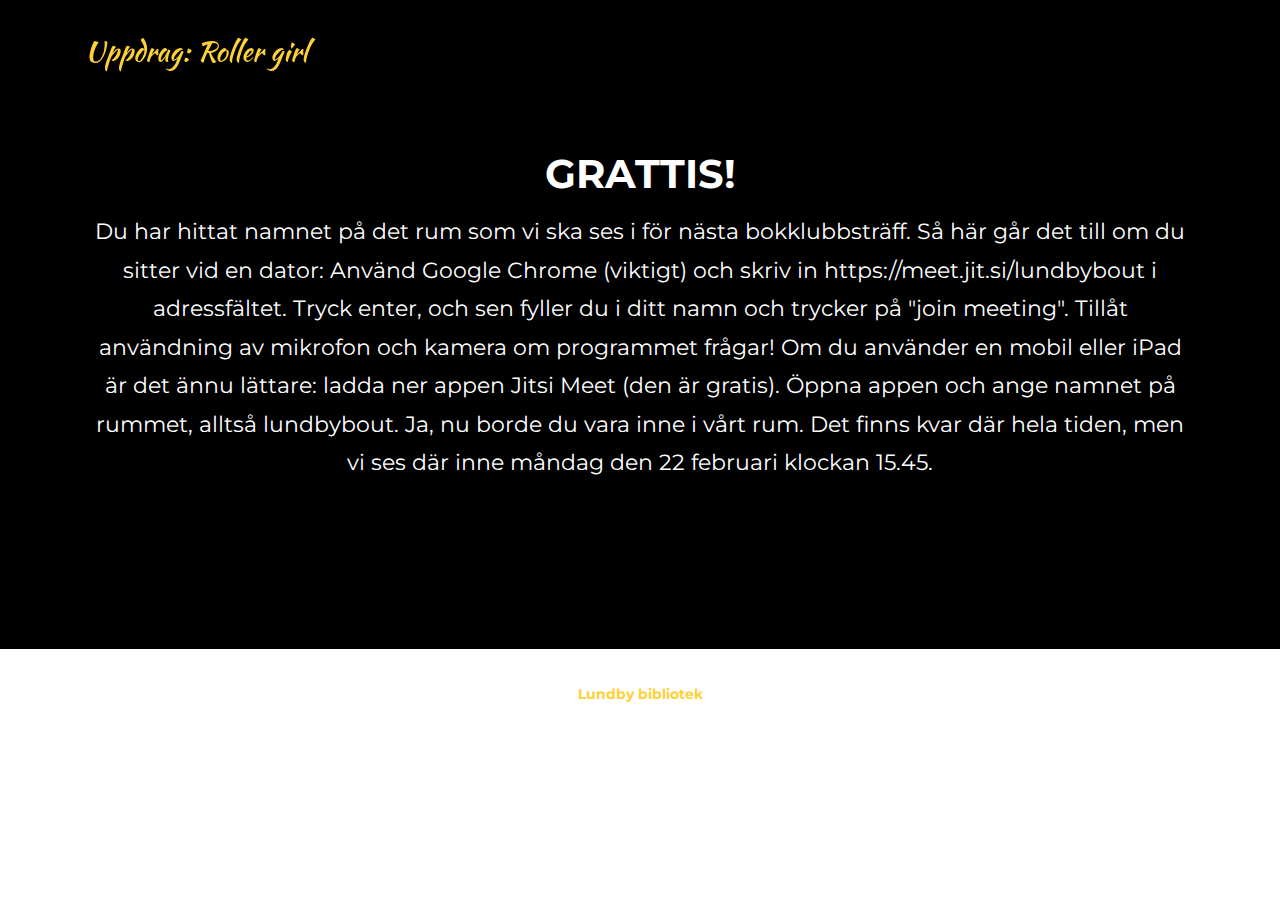
<file: klar.html>
﻿<!DOCTYPE html>
<!--
AVSLUTA DIN TEKNIKJAKT
==========================================================
Nu blir det också repetition. Vissa delar behöver du fylla i igen.
Du kommer sedan att få skriva in den text som visas då deltagaren klarat jakten.
-->
<html lang="sv">
  <head>
    <meta charset="utf-8">
    <meta name="viewport" content="width=device-width, initial-scale=1, shrink-to-fit=no">
    <meta name="description" content="">
    <meta name="author" content="">

    <!--
    # Genom att ändra denna informationen nedan kan du ge jakten ett eget namn
    # EX: <title>Ett helt eget namn</title>
    # Informationen visas inte någonstans på webbsidan utan ändrar det namn som 
    # webbsidans flik/tabb har då du du surfar till sidan.
    # 
    -->
    <title>Uppdrag: Roller girl</title>

  <!--Filer som berättar hur sidan skall se ut laddas in. Här behöver vi inte ändra något-->
  
    <link href="vendor/bootstrap/css/bootstrap.min.css" rel="stylesheet">
    <link href="vendor/fontawesome-free/css/all.min.css" rel="stylesheet" type="text/css">
    <link href="https://fonts.googleapis.com/css?family=Montserrat:400,700" rel="stylesheet" type="text/css">
    <link href='https://fonts.googleapis.com/css?family=Kaushan+Script' rel='stylesheet' type='text/css'>
    <link href='https://fonts.googleapis.com/css?family=Droid+Serif:400,700,400italic,700italic' rel='stylesheet' type='text/css'>
    <link href='https://fonts.googleapis.com/css?family=Roboto+Slab:400,100,300,700' rel='stylesheet' type='text/css'>
    <link href="css/agency.min.css" rel="stylesheet">
    <link href="css/style.css" rel="stylesheet">
  </head>


  <body id="page-top">
  <!-- Denna del av koden berättar vad menyn skall innehålla -->
    <nav class="navbar navbar-expand-lg navbar-dark fixed-top" id="mainNav">
      <div class="container">
        <a class="navbar-brand js-scroll-trigger" href="#page-top">Uppdrag: Roller girl</a>
        <button class="navbar-toggler navbar-toggler-right" type="button" data-toggle="collapse" data-target="#navbarResponsive" aria-controls="navbarResponsive" aria-expanded="false" aria-label="Toggle navigation">
          Menu
          <i class="fas fa-bars"></i>
        </button>
      
      </div>
    </nav>

    <!--SLUT PÅ DELEN SOM BESKRIVER MENYN LÄNGST UPP-->
    
    <!--HÄR SKRIVER DU IN TEXTEN SOM VISAS NÄR DELTAGAREN HAR KLARAT JAKTEN-->
    <section id="services">
      <div class="container">
        <div class="row">
          <div class="col-lg-12 text-center">
            <h2 class="section-heading text-uppercase">Grattis!</h2>

            <p>
            Du har hittat namnet på det rum som vi ska ses i för nästa bokklubbsträff. Så här går det till om du sitter vid en dator: Använd Google Chrome (viktigt) och skriv in https://meet.jit.si/lundbybout i adressfältet. Tryck enter, och sen fyller du i ditt namn och trycker på "join meeting". Tillåt användning av mikrofon och kamera om programmet frågar! Om du använder en mobil eller iPad är det ännu lättare: ladda ner appen Jitsi Meet (den är gratis). Öppna appen och ange namnet på rummet, alltså lundbybout. Ja, nu borde du vara inne i vårt rum. Det finns kvar där hela tiden, men vi ses där inne måndag den 22 februari klockan 15.45.
            
            </p>
          </div>
        </div>
      </div>
    </section>

        <!-- Footer -->
    <footer>
      <div class="container">
        <div class="row">
          <div class="col-md-12">
            <span class="copyright">
              <a href="https://goteborg.se/wps/portal?uri=gbglnk%3a201574122124658" style="font-weight: bold">
                Lundby bibliotek
              </a>
            </span>
          </div>
          
        </div>
      </div>
    </footer>



    <script src="vendor/jquery/jquery.min.js"></script>
    <script src="vendor/bootstrap/js/bootstrap.bundle.min.js"></script>
    <script src="vendor/jquery-easing/jquery.easing.min.js"></script>
    <script src="js/agency.min.js"></script>
    <script src="js/agency.min.js"></script>

  </body>

</html>
</file>
<file: css/style.css>
.btn-primary{
	background-color: black;
}

#services{
	background-color: black;
	color: white;
}

p{
	font-family: 'Montserrat', sans-serif;
	font-size: 22px;
}

#services img{
	max-width: 100%;
}
</file>
<file: vendor/fontawesome-free/css/all.min.css>
/*!
 * Font Awesome Free 5.3.1 by @fontawesome - https://fontawesome.com
 * License - https://fontawesome.com/license/free (Icons: CC BY 4.0, Fonts: SIL OFL 1.1, Code: MIT License)
 */
.fa,.fab,.fal,.far,.fas{-moz-osx-font-smoothing:grayscale;-webkit-font-smoothing:antialiased;display:inline-block;font-style:normal;font-variant:normal;text-rendering:auto;line-height:1}.fa-lg{font-size:1.33333em;line-height:.75em;vertical-align:-.0667em}.fa-xs{font-size:.75em}.fa-sm{font-size:.875em}.fa-1x{font-size:1em}.fa-2x{font-size:2em}.fa-3x{font-size:3em}.fa-4x{font-size:4em}.fa-5x{font-size:5em}.fa-6x{font-size:6em}.fa-7x{font-size:7em}.fa-8x{font-size:8em}.fa-9x{font-size:9em}.fa-10x{font-size:10em}.fa-fw{text-align:center;width:1.25em}.fa-ul{list-style-type:none;margin-left:2.5em;padding-left:0}.fa-ul>li{position:relative}.fa-li{left:-2em;position:absolute;text-align:center;width:2em;line-height:inherit}.fa-border{border:.08em solid #eee;border-radius:.1em;padding:.2em .25em .15em}.fa-pull-left{float:left}.fa-pull-right{float:right}.fa.fa-pull-left,.fab.fa-pull-left,.fal.fa-pull-left,.far.fa-pull-left,.fas.fa-pull-left{margin-right:.3em}.fa.fa-pull-right,.fab.fa-pull-right,.fal.fa-pull-right,.far.fa-pull-right,.fas.fa-pull-right{margin-left:.3em}.fa-spin{animation:fa-spin 2s infinite linear}.fa-pulse{animation:fa-spin 1s infinite steps(8)}@keyframes fa-spin{0%{transform:rotate(0deg)}to{transform:rotate(1turn)}}.fa-rotate-90{-ms-filter:"progid:DXImageTransform.Microsoft.BasicImage(rotation=1)";transform:rotate(90deg)}.fa-rotate-180{-ms-filter:"progid:DXImageTransform.Microsoft.BasicImage(rotation=2)";transform:rotate(180deg)}.fa-rotate-270{-ms-filter:"progid:DXImageTransform.Microsoft.BasicImage(rotation=3)";transform:rotate(270deg)}.fa-flip-horizontal{-ms-filter:"progid:DXImageTransform.Microsoft.BasicImage(rotation=0, mirror=1)";transform:scaleX(-1)}.fa-flip-vertical{transform:scaleY(-1)}.fa-flip-horizontal.fa-flip-vertical,.fa-flip-vertical{-ms-filter:"progid:DXImageTransform.Microsoft.BasicImage(rotation=2, mirror=1)"}.fa-flip-horizontal.fa-flip-vertical{transform:scale(-1)}:root .fa-flip-horizontal,:root .fa-flip-vertical,:root .fa-rotate-90,:root .fa-rotate-180,:root .fa-rotate-270{-webkit-filter:none;filter:none}.fa-stack{display:inline-block;height:2em;line-height:2em;position:relative;vertical-align:middle;width:2em}.fa-stack-1x,.fa-stack-2x{left:0;position:absolute;text-align:center;width:100%}.fa-stack-1x{line-height:inherit}.fa-stack-2x{font-size:2em}.fa-inverse{color:#fff}.fa-500px:before{content:"\f26e"}.fa-accessible-icon:before{content:"\f368"}.fa-accusoft:before{content:"\f369"}.fa-ad:before{content:"\f641"}.fa-address-book:before{content:"\f2b9"}.fa-address-card:before{content:"\f2bb"}.fa-adjust:before{content:"\f042"}.fa-adn:before{content:"\f170"}.fa-adversal:before{content:"\f36a"}.fa-affiliatetheme:before{content:"\f36b"}.fa-air-freshener:before{content:"\f5d0"}.fa-algolia:before{content:"\f36c"}.fa-align-center:before{content:"\f037"}.fa-align-justify:before{content:"\f039"}.fa-align-left:before{content:"\f036"}.fa-align-right:before{content:"\f038"}.fa-alipay:before{content:"\f642"}.fa-allergies:before{content:"\f461"}.fa-amazon:before{content:"\f270"}.fa-amazon-pay:before{content:"\f42c"}.fa-ambulance:before{content:"\f0f9"}.fa-american-sign-language-interpreting:before{content:"\f2a3"}.fa-amilia:before{content:"\f36d"}.fa-anchor:before{content:"\f13d"}.fa-android:before{content:"\f17b"}.fa-angellist:before{content:"\f209"}.fa-angle-double-down:before{content:"\f103"}.fa-angle-double-left:before{content:"\f100"}.fa-angle-double-right:before{content:"\f101"}.fa-angle-double-up:before{content:"\f102"}.fa-angle-down:before{content:"\f107"}.fa-angle-left:before{content:"\f104"}.fa-angle-right:before{content:"\f105"}.fa-angle-up:before{content:"\f106"}.fa-angry:before{content:"\f556"}.fa-angrycreative:before{content:"\f36e"}.fa-angular:before{content:"\f420"}.fa-ankh:before{content:"\f644"}.fa-app-store:before{content:"\f36f"}.fa-app-store-ios:before{content:"\f370"}.fa-apper:before{content:"\f371"}.fa-apple:before{content:"\f179"}.fa-apple-alt:before{content:"\f5d1"}.fa-apple-pay:before{content:"\f415"}.fa-archive:before{content:"\f187"}.fa-archway:before{content:"\f557"}.fa-arrow-alt-circle-down:before{content:"\f358"}.fa-arrow-alt-circle-left:before{content:"\f359"}.fa-arrow-alt-circle-right:before{content:"\f35a"}.fa-arrow-alt-circle-up:before{content:"\f35b"}.fa-arrow-circle-down:before{content:"\f0ab"}.fa-arrow-circle-left:before{content:"\f0a8"}.fa-arrow-circle-right:before{content:"\f0a9"}.fa-arrow-circle-up:before{content:"\f0aa"}.fa-arrow-down:before{content:"\f063"}.fa-arrow-left:before{content:"\f060"}.fa-arrow-right:before{content:"\f061"}.fa-arrow-up:before{content:"\f062"}.fa-arrows-alt:before{content:"\f0b2"}.fa-arrows-alt-h:before{content:"\f337"}.fa-arrows-alt-v:before{content:"\f338"}.fa-assistive-listening-systems:before{content:"\f2a2"}.fa-asterisk:before{content:"\f069"}.fa-asymmetrik:before{content:"\f372"}.fa-at:before{content:"\f1fa"}.fa-atlas:before{content:"\f558"}.fa-atom:before{content:"\f5d2"}.fa-audible:before{content:"\f373"}.fa-audio-description:before{content:"\f29e"}.fa-autoprefixer:before{content:"\f41c"}.fa-avianex:before{content:"\f374"}.fa-aviato:before{content:"\f421"}.fa-award:before{content:"\f559"}.fa-aws:before{content:"\f375"}.fa-backspace:before{content:"\f55a"}.fa-backward:before{content:"\f04a"}.fa-balance-scale:before{content:"\f24e"}.fa-ban:before{content:"\f05e"}.fa-band-aid:before{content:"\f462"}.fa-bandcamp:before{content:"\f2d5"}.fa-barcode:before{content:"\f02a"}.fa-bars:before{content:"\f0c9"}.fa-baseball-ball:before{content:"\f433"}.fa-basketball-ball:before{content:"\f434"}.fa-bath:before{content:"\f2cd"}.fa-battery-empty:before{content:"\f244"}.fa-battery-full:before{content:"\f240"}.fa-battery-half:before{content:"\f242"}.fa-battery-quarter:before{content:"\f243"}.fa-battery-three-quarters:before{content:"\f241"}.fa-bed:before{content:"\f236"}.fa-beer:before{content:"\f0fc"}.fa-behance:before{content:"\f1b4"}.fa-behance-square:before{content:"\f1b5"}.fa-bell:before{content:"\f0f3"}.fa-bell-slash:before{content:"\f1f6"}.fa-bezier-curve:before{content:"\f55b"}.fa-bible:before{content:"\f647"}.fa-bicycle:before{content:"\f206"}.fa-bimobject:before{content:"\f378"}.fa-binoculars:before{content:"\f1e5"}.fa-birthday-cake:before{content:"\f1fd"}.fa-bitbucket:before{content:"\f171"}.fa-bitcoin:before{content:"\f379"}.fa-bity:before{content:"\f37a"}.fa-black-tie:before{content:"\f27e"}.fa-blackberry:before{content:"\f37b"}.fa-blender:before{content:"\f517"}.fa-blind:before{content:"\f29d"}.fa-blogger:before{content:"\f37c"}.fa-blogger-b:before{content:"\f37d"}.fa-bluetooth:before{content:"\f293"}.fa-bluetooth-b:before{content:"\f294"}.fa-bold:before{content:"\f032"}.fa-bolt:before{content:"\f0e7"}.fa-bomb:before{content:"\f1e2"}.fa-bone:before{content:"\f5d7"}.fa-bong:before{content:"\f55c"}.fa-book:before{content:"\f02d"}.fa-book-open:before{content:"\f518"}.fa-book-reader:before{content:"\f5da"}.fa-bookmark:before{content:"\f02e"}.fa-bowling-ball:before{content:"\f436"}.fa-box:before{content:"\f466"}.fa-box-open:before{content:"\f49e"}.fa-boxes:before{content:"\f468"}.fa-braille:before{content:"\f2a1"}.fa-brain:before{content:"\f5dc"}.fa-briefcase:before{content:"\f0b1"}.fa-briefcase-medical:before{content:"\f469"}.fa-broadcast-tower:before{content:"\f519"}.fa-broom:before{content:"\f51a"}.fa-brush:before{content:"\f55d"}.fa-btc:before{content:"\f15a"}.fa-bug:before{content:"\f188"}.fa-building:before{content:"\f1ad"}.fa-bullhorn:before{content:"\f0a1"}.fa-bullseye:before{content:"\f140"}.fa-burn:before{content:"\f46a"}.fa-buromobelexperte:before{content:"\f37f"}.fa-bus:before{content:"\f207"}.fa-bus-alt:before{content:"\f55e"}.fa-business-time:before{content:"\f64a"}.fa-buysellads:before{content:"\f20d"}.fa-calculator:before{content:"\f1ec"}.fa-calendar:before{content:"\f133"}.fa-calendar-alt:before{content:"\f073"}.fa-calendar-check:before{content:"\f274"}.fa-calendar-minus:before{content:"\f272"}.fa-calendar-plus:before{content:"\f271"}.fa-calendar-times:before{content:"\f273"}.fa-camera:before{content:"\f030"}.fa-camera-retro:before{content:"\f083"}.fa-cannabis:before{content:"\f55f"}.fa-capsules:before{content:"\f46b"}.fa-car:before{content:"\f1b9"}.fa-car-alt:before{content:"\f5de"}.fa-car-battery:before{content:"\f5df"}.fa-car-crash:before{content:"\f5e1"}.fa-car-side:before{content:"\f5e4"}.fa-caret-down:before{content:"\f0d7"}.fa-caret-left:before{content:"\f0d9"}.fa-caret-right:before{content:"\f0da"}.fa-caret-square-down:before{content:"\f150"}.fa-caret-square-left:before{content:"\f191"}.fa-caret-square-right:before{content:"\f152"}.fa-caret-square-up:before{content:"\f151"}.fa-caret-up:before{content:"\f0d8"}.fa-cart-arrow-down:before{content:"\f218"}.fa-cart-plus:before{content:"\f217"}.fa-cc-amazon-pay:before{content:"\f42d"}.fa-cc-amex:before{content:"\f1f3"}.fa-cc-apple-pay:before{content:"\f416"}.fa-cc-diners-club:before{content:"\f24c"}.fa-cc-discover:before{content:"\f1f2"}.fa-cc-jcb:before{content:"\f24b"}.fa-cc-mastercard:before{content:"\f1f1"}.fa-cc-paypal:before{content:"\f1f4"}.fa-cc-stripe:before{content:"\f1f5"}.fa-cc-visa:before{content:"\f1f0"}.fa-centercode:before{content:"\f380"}.fa-certificate:before{content:"\f0a3"}.fa-chalkboard:before{content:"\f51b"}.fa-chalkboard-teacher:before{content:"\f51c"}.fa-charging-station:before{content:"\f5e7"}.fa-chart-area:before{content:"\f1fe"}.fa-chart-bar:before{content:"\f080"}.fa-chart-line:before{content:"\f201"}.fa-chart-pie:before{content:"\f200"}.fa-check:before{content:"\f00c"}.fa-check-circle:before{content:"\f058"}.fa-check-double:before{content:"\f560"}.fa-check-square:before{content:"\f14a"}.fa-chess:before{content:"\f439"}.fa-chess-bishop:before{content:"\f43a"}.fa-chess-board:before{content:"\f43c"}.fa-chess-king:before{content:"\f43f"}.fa-chess-knight:before{content:"\f441"}.fa-chess-pawn:before{content:"\f443"}.fa-chess-queen:before{content:"\f445"}.fa-chess-rook:before{content:"\f447"}.fa-chevron-circle-down:before{content:"\f13a"}.fa-chevron-circle-left:before{content:"\f137"}.fa-chevron-circle-right:before{content:"\f138"}.fa-chevron-circle-up:before{content:"\f139"}.fa-chevron-down:before{content:"\f078"}.fa-chevron-left:before{content:"\f053"}.fa-chevron-right:before{content:"\f054"}.fa-chevron-up:before{content:"\f077"}.fa-child:before{content:"\f1ae"}.fa-chrome:before{content:"\f268"}.fa-church:before{content:"\f51d"}.fa-circle:before{content:"\f111"}.fa-circle-notch:before{content:"\f1ce"}.fa-city:before{content:"\f64f"}.fa-clipboard:before{content:"\f328"}.fa-clipboard-check:before{content:"\f46c"}.fa-clipboard-list:before{content:"\f46d"}.fa-clock:before{content:"\f017"}.fa-clone:before{content:"\f24d"}.fa-closed-captioning:before{content:"\f20a"}.fa-cloud:before{content:"\f0c2"}.fa-cloud-download-alt:before{content:"\f381"}.fa-cloud-upload-alt:before{content:"\f382"}.fa-cloudscale:before{content:"\f383"}.fa-cloudsmith:before{content:"\f384"}.fa-cloudversify:before{content:"\f385"}.fa-cocktail:before{content:"\f561"}.fa-code:before{content:"\f121"}.fa-code-branch:before{content:"\f126"}.fa-codepen:before{content:"\f1cb"}.fa-codiepie:before{content:"\f284"}.fa-coffee:before{content:"\f0f4"}.fa-cog:before{content:"\f013"}.fa-cogs:before{content:"\f085"}.fa-coins:before{content:"\f51e"}.fa-columns:before{content:"\f0db"}.fa-comment:before{content:"\f075"}.fa-comment-alt:before{content:"\f27a"}.fa-comment-dollar:before{content:"\f651"}.fa-comment-dots:before{content:"\f4ad"}.fa-comment-slash:before{content:"\f4b3"}.fa-comments:before{content:"\f086"}.fa-comments-dollar:before{content:"\f653"}.fa-compact-disc:before{content:"\f51f"}.fa-compass:before{content:"\f14e"}.fa-compress:before{content:"\f066"}.fa-concierge-bell:before{content:"\f562"}.fa-connectdevelop:before{content:"\f20e"}.fa-contao:before{content:"\f26d"}.fa-cookie:before{content:"\f563"}.fa-cookie-bite:before{content:"\f564"}.fa-copy:before{content:"\f0c5"}.fa-copyright:before{content:"\f1f9"}.fa-couch:before{content:"\f4b8"}.fa-cpanel:before{content:"\f388"}.fa-creative-commons:before{content:"\f25e"}.fa-creative-commons-by:before{content:"\f4e7"}.fa-creative-commons-nc:before{content:"\f4e8"}.fa-creative-commons-nc-eu:before{content:"\f4e9"}.fa-creative-commons-nc-jp:before{content:"\f4ea"}.fa-creative-commons-nd:before{content:"\f4eb"}.fa-creative-commons-pd:before{content:"\f4ec"}.fa-creative-commons-pd-alt:before{content:"\f4ed"}.fa-creative-commons-remix:before{content:"\f4ee"}.fa-creative-commons-sa:before{content:"\f4ef"}.fa-creative-commons-sampling:before{content:"\f4f0"}.fa-creative-commons-sampling-plus:before{content:"\f4f1"}.fa-creative-commons-share:before{content:"\f4f2"}.fa-credit-card:before{content:"\f09d"}.fa-crop:before{content:"\f125"}.fa-crop-alt:before{content:"\f565"}.fa-cross:before{content:"\f654"}.fa-crosshairs:before{content:"\f05b"}.fa-crow:before{content:"\f520"}.fa-crown:before{content:"\f521"}.fa-css3:before{content:"\f13c"}.fa-css3-alt:before{content:"\f38b"}.fa-cube:before{content:"\f1b2"}.fa-cubes:before{content:"\f1b3"}.fa-cut:before{content:"\f0c4"}.fa-cuttlefish:before{content:"\f38c"}.fa-d-and-d:before{content:"\f38d"}.fa-dashcube:before{content:"\f210"}.fa-database:before{content:"\f1c0"}.fa-deaf:before{content:"\f2a4"}.fa-delicious:before{content:"\f1a5"}.fa-deploydog:before{content:"\f38e"}.fa-deskpro:before{content:"\f38f"}.fa-desktop:before{content:"\f108"}.fa-deviantart:before{content:"\f1bd"}.fa-dharmachakra:before{content:"\f655"}.fa-diagnoses:before{content:"\f470"}.fa-dice:before{content:"\f522"}.fa-dice-five:before{content:"\f523"}.fa-dice-four:before{content:"\f524"}.fa-dice-one:before{content:"\f525"}.fa-dice-six:before{content:"\f526"}.fa-dice-three:before{content:"\f527"}.fa-dice-two:before{content:"\f528"}.fa-digg:before{content:"\f1a6"}.fa-digital-ocean:before{content:"\f391"}.fa-digital-tachograph:before{content:"\f566"}.fa-directions:before{content:"\f5eb"}.fa-discord:before{content:"\f392"}.fa-discourse:before{content:"\f393"}.fa-divide:before{content:"\f529"}.fa-dizzy:before{content:"\f567"}.fa-dna:before{content:"\f471"}.fa-dochub:before{content:"\f394"}.fa-docker:before{content:"\f395"}.fa-dollar-sign:before{content:"\f155"}.fa-dolly:before{content:"\f472"}.fa-dolly-flatbed:before{content:"\f474"}.fa-donate:before{content:"\f4b9"}.fa-door-closed:before{content:"\f52a"}.fa-door-open:before{content:"\f52b"}.fa-dot-circle:before{content:"\f192"}.fa-dove:before{content:"\f4ba"}.fa-download:before{content:"\f019"}.fa-draft2digital:before{content:"\f396"}.fa-drafting-compass:before{content:"\f568"}.fa-draw-polygon:before{content:"\f5ee"}.fa-dribbble:before{content:"\f17d"}.fa-dribbble-square:before{content:"\f397"}.fa-dropbox:before{content:"\f16b"}.fa-drum:before{content:"\f569"}.fa-drum-steelpan:before{content:"\f56a"}.fa-drupal:before{content:"\f1a9"}.fa-dumbbell:before{content:"\f44b"}.fa-dyalog:before{content:"\f399"}.fa-earlybirds:before{content:"\f39a"}.fa-ebay:before{content:"\f4f4"}.fa-edge:before{content:"\f282"}.fa-edit:before{content:"\f044"}.fa-eject:before{content:"\f052"}.fa-elementor:before{content:"\f430"}.fa-ellipsis-h:before{content:"\f141"}.fa-ellipsis-v:before{content:"\f142"}.fa-ello:before{content:"\f5f1"}.fa-ember:before{content:"\f423"}.fa-empire:before{content:"\f1d1"}.fa-envelope:before{content:"\f0e0"}.fa-envelope-open:before{content:"\f2b6"}.fa-envelope-open-text:before{content:"\f658"}.fa-envelope-square:before{content:"\f199"}.fa-envira:before{content:"\f299"}.fa-equals:before{content:"\f52c"}.fa-eraser:before{content:"\f12d"}.fa-erlang:before{content:"\f39d"}.fa-ethereum:before{content:"\f42e"}.fa-etsy:before{content:"\f2d7"}.fa-euro-sign:before{content:"\f153"}.fa-exchange-alt:before{content:"\f362"}.fa-exclamation:before{content:"\f12a"}.fa-exclamation-circle:before{content:"\f06a"}.fa-exclamation-triangle:before{content:"\f071"}.fa-expand:before{content:"\f065"}.fa-expand-arrows-alt:before{content:"\f31e"}.fa-expeditedssl:before{content:"\f23e"}.fa-external-link-alt:before{content:"\f35d"}.fa-external-link-square-alt:before{content:"\f360"}.fa-eye:before{content:"\f06e"}.fa-eye-dropper:before{content:"\f1fb"}.fa-eye-slash:before{content:"\f070"}.fa-facebook:before{content:"\f09a"}.fa-facebook-f:before{content:"\f39e"}.fa-facebook-messenger:before{content:"\f39f"}.fa-facebook-square:before{content:"\f082"}.fa-fast-backward:before{content:"\f049"}.fa-fast-forward:before{content:"\f050"}.fa-fax:before{content:"\f1ac"}.fa-feather:before{content:"\f52d"}.fa-feather-alt:before{content:"\f56b"}.fa-female:before{content:"\f182"}.fa-fighter-jet:before{content:"\f0fb"}.fa-file:before{content:"\f15b"}.fa-file-alt:before{content:"\f15c"}.fa-file-archive:before{content:"\f1c6"}.fa-file-audio:before{content:"\f1c7"}.fa-file-code:before{content:"\f1c9"}.fa-file-contract:before{content:"\f56c"}.fa-file-download:before{content:"\f56d"}.fa-file-excel:before{content:"\f1c3"}.fa-file-export:before{content:"\f56e"}.fa-file-image:before{content:"\f1c5"}.fa-file-import:before{content:"\f56f"}.fa-file-invoice:before{content:"\f570"}.fa-file-invoice-dollar:before{content:"\f571"}.fa-file-medical:before{content:"\f477"}.fa-file-medical-alt:before{content:"\f478"}.fa-file-pdf:before{content:"\f1c1"}.fa-file-powerpoint:before{content:"\f1c4"}.fa-file-prescription:before{content:"\f572"}.fa-file-signature:before{content:"\f573"}.fa-file-upload:before{content:"\f574"}.fa-file-video:before{content:"\f1c8"}.fa-file-word:before{content:"\f1c2"}.fa-fill:before{content:"\f575"}.fa-fill-drip:before{content:"\f576"}.fa-film:before{content:"\f008"}.fa-filter:before{content:"\f0b0"}.fa-fingerprint:before{content:"\f577"}.fa-fire:before{content:"\f06d"}.fa-fire-extinguisher:before{content:"\f134"}.fa-firefox:before{content:"\f269"}.fa-first-aid:before{content:"\f479"}.fa-first-order:before{content:"\f2b0"}.fa-first-order-alt:before{content:"\f50a"}.fa-firstdraft:before{content:"\f3a1"}.fa-fish:before{content:"\f578"}.fa-flag:before{content:"\f024"}.fa-flag-checkered:before{content:"\f11e"}.fa-flask:before{content:"\f0c3"}.fa-flickr:before{content:"\f16e"}.fa-flipboard:before{content:"\f44d"}.fa-flushed:before{content:"\f579"}.fa-fly:before{content:"\f417"}.fa-folder:before{content:"\f07b"}.fa-folder-minus:before{content:"\f65d"}.fa-folder-open:before{content:"\f07c"}.fa-folder-plus:before{content:"\f65e"}.fa-font:before{content:"\f031"}.fa-font-awesome:before{content:"\f2b4"}.fa-font-awesome-alt:before{content:"\f35c"}.fa-font-awesome-flag:before{content:"\f425"}.fa-font-awesome-logo-full:before{content:"\f4e6"}.fa-fonticons:before{content:"\f280"}.fa-fonticons-fi:before{content:"\f3a2"}.fa-football-ball:before{content:"\f44e"}.fa-fort-awesome:before{content:"\f286"}.fa-fort-awesome-alt:before{content:"\f3a3"}.fa-forumbee:before{content:"\f211"}.fa-forward:before{content:"\f04e"}.fa-foursquare:before{content:"\f180"}.fa-free-code-camp:before{content:"\f2c5"}.fa-freebsd:before{content:"\f3a4"}.fa-frog:before{content:"\f52e"}.fa-frown:before{content:"\f119"}.fa-frown-open:before{content:"\f57a"}.fa-fulcrum:before{content:"\f50b"}.fa-funnel-dollar:before{content:"\f662"}.fa-futbol:before{content:"\f1e3"}.fa-galactic-republic:before{content:"\f50c"}.fa-galactic-senate:before{content:"\f50d"}.fa-gamepad:before{content:"\f11b"}.fa-gas-pump:before{content:"\f52f"}.fa-gavel:before{content:"\f0e3"}.fa-gem:before{content:"\f3a5"}.fa-genderless:before{content:"\f22d"}.fa-get-pocket:before{content:"\f265"}.fa-gg:before{content:"\f260"}.fa-gg-circle:before{content:"\f261"}.fa-gift:before{content:"\f06b"}.fa-git:before{content:"\f1d3"}.fa-git-square:before{content:"\f1d2"}.fa-github:before{content:"\f09b"}.fa-github-alt:before{content:"\f113"}.fa-github-square:before{content:"\f092"}.fa-gitkraken:before{content:"\f3a6"}.fa-gitlab:before{content:"\f296"}.fa-gitter:before{content:"\f426"}.fa-glass-martini:before{content:"\f000"}.fa-glass-martini-alt:before{content:"\f57b"}.fa-glasses:before{content:"\f530"}.fa-glide:before{content:"\f2a5"}.fa-glide-g:before{content:"\f2a6"}.fa-globe:before{content:"\f0ac"}.fa-globe-africa:before{content:"\f57c"}.fa-globe-americas:before{content:"\f57d"}.fa-globe-asia:before{content:"\f57e"}.fa-gofore:before{content:"\f3a7"}.fa-golf-ball:before{content:"\f450"}.fa-goodreads:before{content:"\f3a8"}.fa-goodreads-g:before{content:"\f3a9"}.fa-google:before{content:"\f1a0"}.fa-google-drive:before{content:"\f3aa"}.fa-google-play:before{content:"\f3ab"}.fa-google-plus:before{content:"\f2b3"}.fa-google-plus-g:before{content:"\f0d5"}.fa-google-plus-square:before{content:"\f0d4"}.fa-google-wallet:before{content:"\f1ee"}.fa-gopuram:before{content:"\f664"}.fa-graduation-cap:before{content:"\f19d"}.fa-gratipay:before{content:"\f184"}.fa-grav:before{content:"\f2d6"}.fa-greater-than:before{content:"\f531"}.fa-greater-than-equal:before{content:"\f532"}.fa-grimace:before{content:"\f57f"}.fa-grin:before{content:"\f580"}.fa-grin-alt:before{content:"\f581"}.fa-grin-beam:before{content:"\f582"}.fa-grin-beam-sweat:before{content:"\f583"}.fa-grin-hearts:before{content:"\f584"}.fa-grin-squint:before{content:"\f585"}.fa-grin-squint-tears:before{content:"\f586"}.fa-grin-stars:before{content:"\f587"}.fa-grin-tears:before{content:"\f588"}.fa-grin-tongue:before{content:"\f589"}.fa-grin-tongue-squint:before{content:"\f58a"}.fa-grin-tongue-wink:before{content:"\f58b"}.fa-grin-wink:before{content:"\f58c"}.fa-grip-horizontal:before{content:"\f58d"}.fa-grip-vertical:before{content:"\f58e"}.fa-gripfire:before{content:"\f3ac"}.fa-grunt:before{content:"\f3ad"}.fa-gulp:before{content:"\f3ae"}.fa-h-square:before{content:"\f0fd"}.fa-hacker-news:before{content:"\f1d4"}.fa-hacker-news-square:before{content:"\f3af"}.fa-hackerrank:before{content:"\f5f7"}.fa-hamsa:before{content:"\f665"}.fa-hand-holding:before{content:"\f4bd"}.fa-hand-holding-heart:before{content:"\f4be"}.fa-hand-holding-usd:before{content:"\f4c0"}.fa-hand-lizard:before{content:"\f258"}.fa-hand-paper:before{content:"\f256"}.fa-hand-peace:before{content:"\f25b"}.fa-hand-point-down:before{content:"\f0a7"}.fa-hand-point-left:before{content:"\f0a5"}.fa-hand-point-right:before{content:"\f0a4"}.fa-hand-point-up:before{content:"\f0a6"}.fa-hand-pointer:before{content:"\f25a"}.fa-hand-rock:before{content:"\f255"}.fa-hand-scissors:before{content:"\f257"}.fa-hand-spock:before{content:"\f259"}.fa-hands:before{content:"\f4c2"}.fa-hands-helping:before{content:"\f4c4"}.fa-handshake:before{content:"\f2b5"}.fa-hashtag:before{content:"\f292"}.fa-haykal:before{content:"\f666"}.fa-hdd:before{content:"\f0a0"}.fa-heading:before{content:"\f1dc"}.fa-headphones:before{content:"\f025"}.fa-headphones-alt:before{content:"\f58f"}.fa-headset:before{content:"\f590"}.fa-heart:before{content:"\f004"}.fa-heartbeat:before{content:"\f21e"}.fa-helicopter:before{content:"\f533"}.fa-highlighter:before{content:"\f591"}.fa-hips:before{content:"\f452"}.fa-hire-a-helper:before{content:"\f3b0"}.fa-history:before{content:"\f1da"}.fa-hockey-puck:before{content:"\f453"}.fa-home:before{content:"\f015"}.fa-hooli:before{content:"\f427"}.fa-hornbill:before{content:"\f592"}.fa-hospital:before{content:"\f0f8"}.fa-hospital-alt:before{content:"\f47d"}.fa-hospital-symbol:before{content:"\f47e"}.fa-hot-tub:before{content:"\f593"}.fa-hotel:before{content:"\f594"}.fa-hotjar:before{content:"\f3b1"}.fa-hourglass:before{content:"\f254"}.fa-hourglass-end:before{content:"\f253"}.fa-hourglass-half:before{content:"\f252"}.fa-hourglass-start:before{content:"\f251"}.fa-houzz:before{content:"\f27c"}.fa-html5:before{content:"\f13b"}.fa-hubspot:before{content:"\f3b2"}.fa-i-cursor:before{content:"\f246"}.fa-id-badge:before{content:"\f2c1"}.fa-id-card:before{content:"\f2c2"}.fa-id-card-alt:before{content:"\f47f"}.fa-image:before{content:"\f03e"}.fa-images:before{content:"\f302"}.fa-imdb:before{content:"\f2d8"}.fa-inbox:before{content:"\f01c"}.fa-indent:before{content:"\f03c"}.fa-industry:before{content:"\f275"}.fa-infinity:before{content:"\f534"}.fa-info:before{content:"\f129"}.fa-info-circle:before{content:"\f05a"}.fa-instagram:before{content:"\f16d"}.fa-internet-explorer:before{content:"\f26b"}.fa-ioxhost:before{content:"\f208"}.fa-italic:before{content:"\f033"}.fa-itunes:before{content:"\f3b4"}.fa-itunes-note:before{content:"\f3b5"}.fa-java:before{content:"\f4e4"}.fa-jedi:before{content:"\f669"}.fa-jedi-order:before{content:"\f50e"}.fa-jenkins:before{content:"\f3b6"}.fa-joget:before{content:"\f3b7"}.fa-joint:before{content:"\f595"}.fa-joomla:before{content:"\f1aa"}.fa-journal-whills:before{content:"\f66a"}.fa-js:before{content:"\f3b8"}.fa-js-square:before{content:"\f3b9"}.fa-jsfiddle:before{content:"\f1cc"}.fa-kaaba:before{content:"\f66b"}.fa-kaggle:before{content:"\f5fa"}.fa-key:before{content:"\f084"}.fa-keybase:before{content:"\f4f5"}.fa-keyboard:before{content:"\f11c"}.fa-keycdn:before{content:"\f3ba"}.fa-khanda:before{content:"\f66d"}.fa-kickstarter:before{content:"\f3bb"}.fa-kickstarter-k:before{content:"\f3bc"}.fa-kiss:before{content:"\f596"}.fa-kiss-beam:before{content:"\f597"}.fa-kiss-wink-heart:before{content:"\f598"}.fa-kiwi-bird:before{content:"\f535"}.fa-korvue:before{content:"\f42f"}.fa-landmark:before{content:"\f66f"}.fa-language:before{content:"\f1ab"}.fa-laptop:before{content:"\f109"}.fa-laptop-code:before{content:"\f5fc"}.fa-laravel:before{content:"\f3bd"}.fa-lastfm:before{content:"\f202"}.fa-lastfm-square:before{content:"\f203"}.fa-laugh:before{content:"\f599"}.fa-laugh-beam:before{content:"\f59a"}.fa-laugh-squint:before{content:"\f59b"}.fa-laugh-wink:before{content:"\f59c"}.fa-layer-group:before{content:"\f5fd"}.fa-leaf:before{content:"\f06c"}.fa-leanpub:before{content:"\f212"}.fa-lemon:before{content:"\f094"}.fa-less:before{content:"\f41d"}.fa-less-than:before{content:"\f536"}.fa-less-than-equal:before{content:"\f537"}.fa-level-down-alt:before{content:"\f3be"}.fa-level-up-alt:before{content:"\f3bf"}.fa-life-ring:before{content:"\f1cd"}.fa-lightbulb:before{content:"\f0eb"}.fa-line:before{content:"\f3c0"}.fa-link:before{content:"\f0c1"}.fa-linkedin:before{content:"\f08c"}.fa-linkedin-in:before{content:"\f0e1"}.fa-linode:before{content:"\f2b8"}.fa-linux:before{content:"\f17c"}.fa-lira-sign:before{content:"\f195"}.fa-list:before{content:"\f03a"}.fa-list-alt:before{content:"\f022"}.fa-list-ol:before{content:"\f0cb"}.fa-list-ul:before{content:"\f0ca"}.fa-location-arrow:before{content:"\f124"}.fa-lock:before{content:"\f023"}.fa-lock-open:before{content:"\f3c1"}.fa-long-arrow-alt-down:before{content:"\f309"}.fa-long-arrow-alt-left:before{content:"\f30a"}.fa-long-arrow-alt-right:before{content:"\f30b"}.fa-long-arrow-alt-up:before{content:"\f30c"}.fa-low-vision:before{content:"\f2a8"}.fa-luggage-cart:before{content:"\f59d"}.fa-lyft:before{content:"\f3c3"}.fa-magento:before{content:"\f3c4"}.fa-magic:before{content:"\f0d0"}.fa-magnet:before{content:"\f076"}.fa-mail-bulk:before{content:"\f674"}.fa-mailchimp:before{content:"\f59e"}.fa-male:before{content:"\f183"}.fa-mandalorian:before{content:"\f50f"}.fa-map:before{content:"\f279"}.fa-map-marked:before{content:"\f59f"}.fa-map-marked-alt:before{content:"\f5a0"}.fa-map-marker:before{content:"\f041"}.fa-map-marker-alt:before{content:"\f3c5"}.fa-map-pin:before{content:"\f276"}.fa-map-signs:before{content:"\f277"}.fa-markdown:before{content:"\f60f"}.fa-marker:before{content:"\f5a1"}.fa-mars:before{content:"\f222"}.fa-mars-double:before{content:"\f227"}.fa-mars-stroke:before{content:"\f229"}.fa-mars-stroke-h:before{content:"\f22b"}.fa-mars-stroke-v:before{content:"\f22a"}.fa-mastodon:before{content:"\f4f6"}.fa-maxcdn:before{content:"\f136"}.fa-medal:before{content:"\f5a2"}.fa-medapps:before{content:"\f3c6"}.fa-medium:before{content:"\f23a"}.fa-medium-m:before{content:"\f3c7"}.fa-medkit:before{content:"\f0fa"}.fa-medrt:before{content:"\f3c8"}.fa-meetup:before{content:"\f2e0"}.fa-megaport:before{content:"\f5a3"}.fa-meh:before{content:"\f11a"}.fa-meh-blank:before{content:"\f5a4"}.fa-meh-rolling-eyes:before{content:"\f5a5"}.fa-memory:before{content:"\f538"}.fa-menorah:before{content:"\f676"}.fa-mercury:before{content:"\f223"}.fa-microchip:before{content:"\f2db"}.fa-microphone:before{content:"\f130"}.fa-microphone-alt:before{content:"\f3c9"}.fa-microphone-alt-slash:before{content:"\f539"}.fa-microphone-slash:before{content:"\f131"}.fa-microscope:before{content:"\f610"}.fa-microsoft:before{content:"\f3ca"}.fa-minus:before{content:"\f068"}.fa-minus-circle:before{content:"\f056"}.fa-minus-square:before{content:"\f146"}.fa-mix:before{content:"\f3cb"}.fa-mixcloud:before{content:"\f289"}.fa-mizuni:before{content:"\f3cc"}.fa-mobile:before{content:"\f10b"}.fa-mobile-alt:before{content:"\f3cd"}.fa-modx:before{content:"\f285"}.fa-monero:before{content:"\f3d0"}.fa-money-bill:before{content:"\f0d6"}.fa-money-bill-alt:before{content:"\f3d1"}.fa-money-bill-wave:before{content:"\f53a"}.fa-money-bill-wave-alt:before{content:"\f53b"}.fa-money-check:before{content:"\f53c"}.fa-money-check-alt:before{content:"\f53d"}.fa-monument:before{content:"\f5a6"}.fa-moon:before{content:"\f186"}.fa-mortar-pestle:before{content:"\f5a7"}.fa-mosque:before{content:"\f678"}.fa-motorcycle:before{content:"\f21c"}.fa-mouse-pointer:before{content:"\f245"}.fa-music:before{content:"\f001"}.fa-napster:before{content:"\f3d2"}.fa-neos:before{content:"\f612"}.fa-neuter:before{content:"\f22c"}.fa-newspaper:before{content:"\f1ea"}.fa-nimblr:before{content:"\f5a8"}.fa-nintendo-switch:before{content:"\f418"}.fa-node:before{content:"\f419"}.fa-node-js:before{content:"\f3d3"}.fa-not-equal:before{content:"\f53e"}.fa-notes-medical:before{content:"\f481"}.fa-npm:before{content:"\f3d4"}.fa-ns8:before{content:"\f3d5"}.fa-nutritionix:before{content:"\f3d6"}.fa-object-group:before{content:"\f247"}.fa-object-ungroup:before{content:"\f248"}.fa-odnoklassniki:before{content:"\f263"}.fa-odnoklassniki-square:before{content:"\f264"}.fa-oil-can:before{content:"\f613"}.fa-old-republic:before{content:"\f510"}.fa-om:before{content:"\f679"}.fa-opencart:before{content:"\f23d"}.fa-openid:before{content:"\f19b"}.fa-opera:before{content:"\f26a"}.fa-optin-monster:before{content:"\f23c"}.fa-osi:before{content:"\f41a"}.fa-outdent:before{content:"\f03b"}.fa-page4:before{content:"\f3d7"}.fa-pagelines:before{content:"\f18c"}.fa-paint-brush:before{content:"\f1fc"}.fa-paint-roller:before{content:"\f5aa"}.fa-palette:before{content:"\f53f"}.fa-palfed:before{content:"\f3d8"}.fa-pallet:before{content:"\f482"}.fa-paper-plane:before{content:"\f1d8"}.fa-paperclip:before{content:"\f0c6"}.fa-parachute-box:before{content:"\f4cd"}.fa-paragraph:before{content:"\f1dd"}.fa-parking:before{content:"\f540"}.fa-passport:before{content:"\f5ab"}.fa-pastafarianism:before{content:"\f67b"}.fa-paste:before{content:"\f0ea"}.fa-patreon:before{content:"\f3d9"}.fa-pause:before{content:"\f04c"}.fa-pause-circle:before{content:"\f28b"}.fa-paw:before{content:"\f1b0"}.fa-paypal:before{content:"\f1ed"}.fa-peace:before{content:"\f67c"}.fa-pen:before{content:"\f304"}.fa-pen-alt:before{content:"\f305"}.fa-pen-fancy:before{content:"\f5ac"}.fa-pen-nib:before{content:"\f5ad"}.fa-pen-square:before{content:"\f14b"}.fa-pencil-alt:before{content:"\f303"}.fa-pencil-ruler:before{content:"\f5ae"}.fa-people-carry:before{content:"\f4ce"}.fa-percent:before{content:"\f295"}.fa-percentage:before{content:"\f541"}.fa-periscope:before{content:"\f3da"}.fa-phabricator:before{content:"\f3db"}.fa-phoenix-framework:before{content:"\f3dc"}.fa-phoenix-squadron:before{content:"\f511"}.fa-phone:before{content:"\f095"}.fa-phone-slash:before{content:"\f3dd"}.fa-phone-square:before{content:"\f098"}.fa-phone-volume:before{content:"\f2a0"}.fa-php:before{content:"\f457"}.fa-pied-piper:before{content:"\f2ae"}.fa-pied-piper-alt:before{content:"\f1a8"}.fa-pied-piper-hat:before{content:"\f4e5"}.fa-pied-piper-pp:before{content:"\f1a7"}.fa-piggy-bank:before{content:"\f4d3"}.fa-pills:before{content:"\f484"}.fa-pinterest:before{content:"\f0d2"}.fa-pinterest-p:before{content:"\f231"}.fa-pinterest-square:before{content:"\f0d3"}.fa-place-of-worship:before{content:"\f67f"}.fa-plane:before{content:"\f072"}.fa-plane-arrival:before{content:"\f5af"}.fa-plane-departure:before{content:"\f5b0"}.fa-play:before{content:"\f04b"}.fa-play-circle:before{content:"\f144"}.fa-playstation:before{content:"\f3df"}.fa-plug:before{content:"\f1e6"}.fa-plus:before{content:"\f067"}.fa-plus-circle:before{content:"\f055"}.fa-plus-square:before{content:"\f0fe"}.fa-podcast:before{content:"\f2ce"}.fa-poll:before{content:"\f681"}.fa-poll-h:before{content:"\f682"}.fa-poo:before{content:"\f2fe"}.fa-poop:before{content:"\f619"}.fa-portrait:before{content:"\f3e0"}.fa-pound-sign:before{content:"\f154"}.fa-power-off:before{content:"\f011"}.fa-pray:before{content:"\f683"}.fa-praying-hands:before{content:"\f684"}.fa-prescription:before{content:"\f5b1"}.fa-prescription-bottle:before{content:"\f485"}.fa-prescription-bottle-alt:before{content:"\f486"}.fa-print:before{content:"\f02f"}.fa-procedures:before{content:"\f487"}.fa-product-hunt:before{content:"\f288"}.fa-project-diagram:before{content:"\f542"}.fa-pushed:before{content:"\f3e1"}.fa-puzzle-piece:before{content:"\f12e"}.fa-python:before{content:"\f3e2"}.fa-qq:before{content:"\f1d6"}.fa-qrcode:before{content:"\f029"}.fa-question:before{content:"\f128"}.fa-question-circle:before{content:"\f059"}.fa-quidditch:before{content:"\f458"}.fa-quinscape:before{content:"\f459"}.fa-quora:before{content:"\f2c4"}.fa-quote-left:before{content:"\f10d"}.fa-quote-right:before{content:"\f10e"}.fa-quran:before{content:"\f687"}.fa-r-project:before{content:"\f4f7"}.fa-random:before{content:"\f074"}.fa-ravelry:before{content:"\f2d9"}.fa-react:before{content:"\f41b"}.fa-readme:before{content:"\f4d5"}.fa-rebel:before{content:"\f1d0"}.fa-receipt:before{content:"\f543"}.fa-recycle:before{content:"\f1b8"}.fa-red-river:before{content:"\f3e3"}.fa-reddit:before{content:"\f1a1"}.fa-reddit-alien:before{content:"\f281"}.fa-reddit-square:before{content:"\f1a2"}.fa-redo:before{content:"\f01e"}.fa-redo-alt:before{content:"\f2f9"}.fa-registered:before{content:"\f25d"}.fa-rendact:before{content:"\f3e4"}.fa-renren:before{content:"\f18b"}.fa-reply:before{content:"\f3e5"}.fa-reply-all:before{content:"\f122"}.fa-replyd:before{content:"\f3e6"}.fa-researchgate:before{content:"\f4f8"}.fa-resolving:before{content:"\f3e7"}.fa-retweet:before{content:"\f079"}.fa-rev:before{content:"\f5b2"}.fa-ribbon:before{content:"\f4d6"}.fa-road:before{content:"\f018"}.fa-robot:before{content:"\f544"}.fa-rocket:before{content:"\f135"}.fa-rocketchat:before{content:"\f3e8"}.fa-rockrms:before{content:"\f3e9"}.fa-route:before{content:"\f4d7"}.fa-rss:before{content:"\f09e"}.fa-rss-square:before{content:"\f143"}.fa-ruble-sign:before{content:"\f158"}.fa-ruler:before{content:"\f545"}.fa-ruler-combined:before{content:"\f546"}.fa-ruler-horizontal:before{content:"\f547"}.fa-ruler-vertical:before{content:"\f548"}.fa-rupee-sign:before{content:"\f156"}.fa-sad-cry:before{content:"\f5b3"}.fa-sad-tear:before{content:"\f5b4"}.fa-safari:before{content:"\f267"}.fa-sass:before{content:"\f41e"}.fa-save:before{content:"\f0c7"}.fa-schlix:before{content:"\f3ea"}.fa-school:before{content:"\f549"}.fa-screwdriver:before{content:"\f54a"}.fa-scribd:before{content:"\f28a"}.fa-search:before{content:"\f002"}.fa-search-dollar:before{content:"\f688"}.fa-search-location:before{content:"\f689"}.fa-search-minus:before{content:"\f010"}.fa-search-plus:before{content:"\f00e"}.fa-searchengin:before{content:"\f3eb"}.fa-seedling:before{content:"\f4d8"}.fa-sellcast:before{content:"\f2da"}.fa-sellsy:before{content:"\f213"}.fa-server:before{content:"\f233"}.fa-servicestack:before{content:"\f3ec"}.fa-shapes:before{content:"\f61f"}.fa-share:before{content:"\f064"}.fa-share-alt:before{content:"\f1e0"}.fa-share-alt-square:before{content:"\f1e1"}.fa-share-square:before{content:"\f14d"}.fa-shekel-sign:before{content:"\f20b"}.fa-shield-alt:before{content:"\f3ed"}.fa-ship:before{content:"\f21a"}.fa-shipping-fast:before{content:"\f48b"}.fa-shirtsinbulk:before{content:"\f214"}.fa-shoe-prints:before{content:"\f54b"}.fa-shopping-bag:before{content:"\f290"}.fa-shopping-basket:before{content:"\f291"}.fa-shopping-cart:before{content:"\f07a"}.fa-shopware:before{content:"\f5b5"}.fa-shower:before{content:"\f2cc"}.fa-shuttle-van:before{content:"\f5b6"}.fa-sign:before{content:"\f4d9"}.fa-sign-in-alt:before{content:"\f2f6"}.fa-sign-language:before{content:"\f2a7"}.fa-sign-out-alt:before{content:"\f2f5"}.fa-signal:before{content:"\f012"}.fa-signature:before{content:"\f5b7"}.fa-simplybuilt:before{content:"\f215"}.fa-sistrix:before{content:"\f3ee"}.fa-sitemap:before{content:"\f0e8"}.fa-sith:before{content:"\f512"}.fa-skull:before{content:"\f54c"}.fa-skyatlas:before{content:"\f216"}.fa-skype:before{content:"\f17e"}.fa-slack:before{content:"\f198"}.fa-slack-hash:before{content:"\f3ef"}.fa-sliders-h:before{content:"\f1de"}.fa-slideshare:before{content:"\f1e7"}.fa-smile:before{content:"\f118"}.fa-smile-beam:before{content:"\f5b8"}.fa-smile-wink:before{content:"\f4da"}.fa-smoking:before{content:"\f48d"}.fa-smoking-ban:before{content:"\f54d"}.fa-snapchat:before{content:"\f2ab"}.fa-snapchat-ghost:before{content:"\f2ac"}.fa-snapchat-square:before{content:"\f2ad"}.fa-snowflake:before{content:"\f2dc"}.fa-socks:before{content:"\f696"}.fa-solar-panel:before{content:"\f5ba"}.fa-sort:before{content:"\f0dc"}.fa-sort-alpha-down:before{content:"\f15d"}.fa-sort-alpha-up:before{content:"\f15e"}.fa-sort-amount-down:before{content:"\f160"}.fa-sort-amount-up:before{content:"\f161"}.fa-sort-down:before{content:"\f0dd"}.fa-sort-numeric-down:before{content:"\f162"}.fa-sort-numeric-up:before{content:"\f163"}.fa-sort-up:before{content:"\f0de"}.fa-soundcloud:before{content:"\f1be"}.fa-spa:before{content:"\f5bb"}.fa-space-shuttle:before{content:"\f197"}.fa-speakap:before{content:"\f3f3"}.fa-spinner:before{content:"\f110"}.fa-splotch:before{content:"\f5bc"}.fa-spotify:before{content:"\f1bc"}.fa-spray-can:before{content:"\f5bd"}.fa-square:before{content:"\f0c8"}.fa-square-full:before{content:"\f45c"}.fa-square-root-alt:before{content:"\f698"}.fa-squarespace:before{content:"\f5be"}.fa-stack-exchange:before{content:"\f18d"}.fa-stack-overflow:before{content:"\f16c"}.fa-stamp:before{content:"\f5bf"}.fa-star:before{content:"\f005"}.fa-star-and-crescent:before{content:"\f699"}.fa-star-half:before{content:"\f089"}.fa-star-half-alt:before{content:"\f5c0"}.fa-star-of-david:before{content:"\f69a"}.fa-star-of-life:before{content:"\f621"}.fa-staylinked:before{content:"\f3f5"}.fa-steam:before{content:"\f1b6"}.fa-steam-square:before{content:"\f1b7"}.fa-steam-symbol:before{content:"\f3f6"}.fa-step-backward:before{content:"\f048"}.fa-step-forward:before{content:"\f051"}.fa-stethoscope:before{content:"\f0f1"}.fa-sticker-mule:before{content:"\f3f7"}.fa-sticky-note:before{content:"\f249"}.fa-stop:before{content:"\f04d"}.fa-stop-circle:before{content:"\f28d"}.fa-stopwatch:before{content:"\f2f2"}.fa-store:before{content:"\f54e"}.fa-store-alt:before{content:"\f54f"}.fa-strava:before{content:"\f428"}.fa-stream:before{content:"\f550"}.fa-street-view:before{content:"\f21d"}.fa-strikethrough:before{content:"\f0cc"}.fa-stripe:before{content:"\f429"}.fa-stripe-s:before{content:"\f42a"}.fa-stroopwafel:before{content:"\f551"}.fa-studiovinari:before{content:"\f3f8"}.fa-stumbleupon:before{content:"\f1a4"}.fa-stumbleupon-circle:before{content:"\f1a3"}.fa-subscript:before{content:"\f12c"}.fa-subway:before{content:"\f239"}.fa-suitcase:before{content:"\f0f2"}.fa-suitcase-rolling:before{content:"\f5c1"}.fa-sun:before{content:"\f185"}.fa-superpowers:before{content:"\f2dd"}.fa-superscript:before{content:"\f12b"}.fa-supple:before{content:"\f3f9"}.fa-surprise:before{content:"\f5c2"}.fa-swatchbook:before{content:"\f5c3"}.fa-swimmer:before{content:"\f5c4"}.fa-swimming-pool:before{content:"\f5c5"}.fa-synagogue:before{content:"\f69b"}.fa-sync:before{content:"\f021"}.fa-sync-alt:before{content:"\f2f1"}.fa-syringe:before{content:"\f48e"}.fa-table:before{content:"\f0ce"}.fa-table-tennis:before{content:"\f45d"}.fa-tablet:before{content:"\f10a"}.fa-tablet-alt:before{content:"\f3fa"}.fa-tablets:before{content:"\f490"}.fa-tachometer-alt:before{content:"\f3fd"}.fa-tag:before{content:"\f02b"}.fa-tags:before{content:"\f02c"}.fa-tape:before{content:"\f4db"}.fa-tasks:before{content:"\f0ae"}.fa-taxi:before{content:"\f1ba"}.fa-teamspeak:before{content:"\f4f9"}.fa-teeth:before{content:"\f62e"}.fa-teeth-open:before{content:"\f62f"}.fa-telegram:before{content:"\f2c6"}.fa-telegram-plane:before{content:"\f3fe"}.fa-tencent-weibo:before{content:"\f1d5"}.fa-terminal:before{content:"\f120"}.fa-text-height:before{content:"\f034"}.fa-text-width:before{content:"\f035"}.fa-th:before{content:"\f00a"}.fa-th-large:before{content:"\f009"}.fa-th-list:before{content:"\f00b"}.fa-the-red-yeti:before{content:"\f69d"}.fa-theater-masks:before{content:"\f630"}.fa-themeco:before{content:"\f5c6"}.fa-themeisle:before{content:"\f2b2"}.fa-thermometer:before{content:"\f491"}.fa-thermometer-empty:before{content:"\f2cb"}.fa-thermometer-full:before{content:"\f2c7"}.fa-thermometer-half:before{content:"\f2c9"}.fa-thermometer-quarter:before{content:"\f2ca"}.fa-thermometer-three-quarters:before{content:"\f2c8"}.fa-thumbs-down:before{content:"\f165"}.fa-thumbs-up:before{content:"\f164"}.fa-thumbtack:before{content:"\f08d"}.fa-ticket-alt:before{content:"\f3ff"}.fa-times:before{content:"\f00d"}.fa-times-circle:before{content:"\f057"}.fa-tint:before{content:"\f043"}.fa-tint-slash:before{content:"\f5c7"}.fa-tired:before{content:"\f5c8"}.fa-toggle-off:before{content:"\f204"}.fa-toggle-on:before{content:"\f205"}.fa-toolbox:before{content:"\f552"}.fa-tooth:before{content:"\f5c9"}.fa-torah:before{content:"\f6a0"}.fa-torii-gate:before{content:"\f6a1"}.fa-trade-federation:before{content:"\f513"}.fa-trademark:before{content:"\f25c"}.fa-traffic-light:before{content:"\f637"}.fa-train:before{content:"\f238"}.fa-transgender:before{content:"\f224"}.fa-transgender-alt:before{content:"\f225"}.fa-trash:before{content:"\f1f8"}.fa-trash-alt:before{content:"\f2ed"}.fa-tree:before{content:"\f1bb"}.fa-trello:before{content:"\f181"}.fa-tripadvisor:before{content:"\f262"}.fa-trophy:before{content:"\f091"}.fa-truck:before{content:"\f0d1"}.fa-truck-loading:before{content:"\f4de"}.fa-truck-monster:before{content:"\f63b"}.fa-truck-moving:before{content:"\f4df"}.fa-truck-pickup:before{content:"\f63c"}.fa-tshirt:before{content:"\f553"}.fa-tty:before{content:"\f1e4"}.fa-tumblr:before{content:"\f173"}.fa-tumblr-square:before{content:"\f174"}.fa-tv:before{content:"\f26c"}.fa-twitch:before{content:"\f1e8"}.fa-twitter:before{content:"\f099"}.fa-twitter-square:before{content:"\f081"}.fa-typo3:before{content:"\f42b"}.fa-uber:before{content:"\f402"}.fa-uikit:before{content:"\f403"}.fa-umbrella:before{content:"\f0e9"}.fa-umbrella-beach:before{content:"\f5ca"}.fa-underline:before{content:"\f0cd"}.fa-undo:before{content:"\f0e2"}.fa-undo-alt:before{content:"\f2ea"}.fa-uniregistry:before{content:"\f404"}.fa-universal-access:before{content:"\f29a"}.fa-university:before{content:"\f19c"}.fa-unlink:before{content:"\f127"}.fa-unlock:before{content:"\f09c"}.fa-unlock-alt:before{content:"\f13e"}.fa-untappd:before{content:"\f405"}.fa-upload:before{content:"\f093"}.fa-usb:before{content:"\f287"}.fa-user:before{content:"\f007"}.fa-user-alt:before{content:"\f406"}.fa-user-alt-slash:before{content:"\f4fa"}.fa-user-astronaut:before{content:"\f4fb"}.fa-user-check:before{content:"\f4fc"}.fa-user-circle:before{content:"\f2bd"}.fa-user-clock:before{content:"\f4fd"}.fa-user-cog:before{content:"\f4fe"}.fa-user-edit:before{content:"\f4ff"}.fa-user-friends:before{content:"\f500"}.fa-user-graduate:before{content:"\f501"}.fa-user-lock:before{content:"\f502"}.fa-user-md:before{content:"\f0f0"}.fa-user-minus:before{content:"\f503"}.fa-user-ninja:before{content:"\f504"}.fa-user-plus:before{content:"\f234"}.fa-user-secret:before{content:"\f21b"}.fa-user-shield:before{content:"\f505"}.fa-user-slash:before{content:"\f506"}.fa-user-tag:before{content:"\f507"}.fa-user-tie:before{content:"\f508"}.fa-user-times:before{content:"\f235"}.fa-users:before{content:"\f0c0"}.fa-users-cog:before{content:"\f509"}.fa-ussunnah:before{content:"\f407"}.fa-utensil-spoon:before{content:"\f2e5"}.fa-utensils:before{content:"\f2e7"}.fa-vaadin:before{content:"\f408"}.fa-vector-square:before{content:"\f5cb"}.fa-venus:before{content:"\f221"}.fa-venus-double:before{content:"\f226"}.fa-venus-mars:before{content:"\f228"}.fa-viacoin:before{content:"\f237"}.fa-viadeo:before{content:"\f2a9"}.fa-viadeo-square:before{content:"\f2aa"}.fa-vial:before{content:"\f492"}.fa-vials:before{content:"\f493"}.fa-viber:before{content:"\f409"}.fa-video:before{content:"\f03d"}.fa-video-slash:before{content:"\f4e2"}.fa-vihara:before{content:"\f6a7"}.fa-vimeo:before{content:"\f40a"}.fa-vimeo-square:before{content:"\f194"}.fa-vimeo-v:before{content:"\f27d"}.fa-vine:before{content:"\f1ca"}.fa-vk:before{content:"\f189"}.fa-vnv:before{content:"\f40b"}.fa-volleyball-ball:before{content:"\f45f"}.fa-volume-down:before{content:"\f027"}.fa-volume-off:before{content:"\f026"}.fa-volume-up:before{content:"\f028"}.fa-vuejs:before{content:"\f41f"}.fa-walking:before{content:"\f554"}.fa-wallet:before{content:"\f555"}.fa-warehouse:before{content:"\f494"}.fa-weebly:before{content:"\f5cc"}.fa-weibo:before{content:"\f18a"}.fa-weight:before{content:"\f496"}.fa-weight-hanging:before{content:"\f5cd"}.fa-weixin:before{content:"\f1d7"}.fa-whatsapp:before{content:"\f232"}.fa-whatsapp-square:before{content:"\f40c"}.fa-wheelchair:before{content:"\f193"}.fa-whmcs:before{content:"\f40d"}.fa-wifi:before{content:"\f1eb"}.fa-wikipedia-w:before{content:"\f266"}.fa-window-close:before{content:"\f410"}.fa-window-maximize:before{content:"\f2d0"}.fa-window-minimize:before{content:"\f2d1"}.fa-window-restore:before{content:"\f2d2"}.fa-windows:before{content:"\f17a"}.fa-wine-glass:before{content:"\f4e3"}.fa-wine-glass-alt:before{content:"\f5ce"}.fa-wix:before{content:"\f5cf"}.fa-wolf-pack-battalion:before{content:"\f514"}.fa-won-sign:before{content:"\f159"}.fa-wordpress:before{content:"\f19a"}.fa-wordpress-simple:before{content:"\f411"}.fa-wpbeginner:before{content:"\f297"}.fa-wpexplorer:before{content:"\f2de"}.fa-wpforms:before{content:"\f298"}.fa-wrench:before{content:"\f0ad"}.fa-x-ray:before{content:"\f497"}.fa-xbox:before{content:"\f412"}.fa-xing:before{content:"\f168"}.fa-xing-square:before{content:"\f169"}.fa-y-combinator:before{content:"\f23b"}.fa-yahoo:before{content:"\f19e"}.fa-yandex:before{content:"\f413"}.fa-yandex-international:before{content:"\f414"}.fa-yelp:before{content:"\f1e9"}.fa-yen-sign:before{content:"\f157"}.fa-yin-yang:before{content:"\f6ad"}.fa-yoast:before{content:"\f2b1"}.fa-youtube:before{content:"\f167"}.fa-youtube-square:before{content:"\f431"}.fa-zhihu:before{content:"\f63f"}.sr-only{border:0;clip:rect(0,0,0,0);height:1px;margin:-1px;overflow:hidden;padding:0;position:absolute;width:1px}.sr-only-focusable:active,.sr-only-focusable:focus{clip:auto;height:auto;margin:0;overflow:visible;position:static;width:auto}@font-face{font-family:"Font Awesome 5 Brands";font-style:normal;font-weight:normal;src:url(../webfonts/fa-brands-400.eot);src:url(../webfonts/fa-brands-400.eot?#iefix) format("embedded-opentype"),url(../webfonts/fa-brands-400.woff2) format("woff2"),url(../webfonts/fa-brands-400.woff) format("woff"),url(../webfonts/fa-brands-400.ttf) format("truetype"),url(../webfonts/fa-brands-400.svg#fontawesome) format("svg")}.fab{font-family:"Font Awesome 5 Brands"}@font-face{font-family:"Font Awesome 5 Free";font-style:normal;font-weight:400;src:url(../webfonts/fa-regular-400.eot);src:url(../webfonts/fa-regular-400.eot?#iefix) format("embedded-opentype"),url(../webfonts/fa-regular-400.woff2) format("woff2"),url(../webfonts/fa-regular-400.woff) format("woff"),url(../webfonts/fa-regular-400.ttf) format("truetype"),url(../webfonts/fa-regular-400.svg#fontawesome) format("svg")}.far{font-weight:400}@font-face{font-family:"Font Awesome 5 Free";font-style:normal;font-weight:900;src:url(../webfonts/fa-solid-900.eot);src:url(../webfonts/fa-solid-900.eot?#iefix) format("embedded-opentype"),url(../webfonts/fa-solid-900.woff2) format("woff2"),url(../webfonts/fa-solid-900.woff) format("woff"),url(../webfonts/fa-solid-900.ttf) format("truetype"),url(../webfonts/fa-solid-900.svg#fontawesome) format("svg")}.fa,.far,.fas{font-family:"Font Awesome 5 Free"}.fa,.fas{font-weight:900}
</file>
<file: css/agency.min.css>
/*!
 * Start Bootstrap - Agency v5.0.2 (https://startbootstrap.com/template-overviews/agency)
 * Copyright 2013-2018 Start Bootstrap
 * Licensed under MIT (https://github.com/BlackrockDigital/startbootstrap-agency/blob/master/LICENSE)
 */body{overflow-x:hidden;font-family:'Roboto Slab',-apple-system,BlinkMacSystemFont,'Segoe UI',Roboto,'Helvetica Neue',Arial,sans-serif,'Apple Color Emoji','Segoe UI Emoji','Segoe UI Symbol','Noto Color Emoji'}p{line-height:1.75}a{color:#fed136}a:hover{color:#fec503}.text-primary{color:#fed136!important}h1,h2,h3,h4,h5,h6{font-weight:700;font-family:Montserrat,-apple-system,BlinkMacSystemFont,'Segoe UI',Roboto,'Helvetica Neue',Arial,sans-serif,'Apple Color Emoji','Segoe UI Emoji','Segoe UI Symbol','Noto Color Emoji'}section{padding:100px 0}section h2.section-heading{font-size:40px;margin-top:0;margin-bottom:15px}section h3.section-subheading{font-size:16px;font-weight:400;font-style:italic;margin-bottom:75px;text-transform:none;font-family:'Droid Serif',-apple-system,BlinkMacSystemFont,'Segoe UI',Roboto,'Helvetica Neue',Arial,sans-serif,'Apple Color Emoji','Segoe UI Emoji','Segoe UI Symbol','Noto Color Emoji'}@media (min-width:768px){section{padding:150px 0}}.btn{font-family:Montserrat,-apple-system,BlinkMacSystemFont,'Segoe UI',Roboto,'Helvetica Neue',Arial,sans-serif,'Apple Color Emoji','Segoe UI Emoji','Segoe UI Symbol','Noto Color Emoji';font-weight:700}.btn-xl{font-size:18px;padding:20px 40px}.btn-primary{background-color:#fed136;border-color:#fed136}.btn-primary:active,.btn-primary:focus,.btn-primary:hover{background-color:#fec810!important;border-color:#fec810!important;color:#fff}.btn-primary:active,.btn-primary:focus{-webkit-box-shadow:0 0 0 .2rem rgba(254,209,55,.5)!important;box-shadow:0 0 0 .2rem rgba(254,209,55,.5)!important}::-moz-selection{background:#fed136;text-shadow:none}::selection{background:#fed136;text-shadow:none}img::-moz-selection{background:0 0}img::selection{background:0 0}img::-moz-selection{background:0 0}#mainNav{background-color:#212529}#mainNav .navbar-toggler{font-size:12px;right:0;padding:13px;text-transform:uppercase;color:#fff;border:0;background-color:#fed136;font-family:Montserrat,-apple-system,BlinkMacSystemFont,'Segoe UI',Roboto,'Helvetica Neue',Arial,sans-serif,'Apple Color Emoji','Segoe UI Emoji','Segoe UI Symbol','Noto Color Emoji'}#mainNav .navbar-brand{color:#fed136;font-family:'Kaushan Script',-apple-system,BlinkMacSystemFont,'Segoe UI',Roboto,'Helvetica Neue',Arial,sans-serif,'Apple Color Emoji','Segoe UI Emoji','Segoe UI Symbol','Noto Color Emoji'}#mainNav .navbar-brand.active,#mainNav .navbar-brand:active,#mainNav .navbar-brand:focus,#mainNav .navbar-brand:hover{color:#fec503}#mainNav .navbar-nav .nav-item .nav-link{font-size:90%;font-weight:400;padding:.75em 0;letter-spacing:1px;color:#fff;font-family:Montserrat,-apple-system,BlinkMacSystemFont,'Segoe UI',Roboto,'Helvetica Neue',Arial,sans-serif,'Apple Color Emoji','Segoe UI Emoji','Segoe UI Symbol','Noto Color Emoji'}#mainNav .navbar-nav .nav-item .nav-link.active,#mainNav .navbar-nav .nav-item .nav-link:hover{color:#fed136}@media (min-width:992px){#mainNav{padding-top:25px;padding-bottom:25px;-webkit-transition:padding-top .3s,padding-bottom .3s;transition:padding-top .3s,padding-bottom .3s;border:none;background-color:transparent}#mainNav .navbar-brand{font-size:1.75em;-webkit-transition:all .3s;transition:all .3s}#mainNav .navbar-nav .nav-item .nav-link{padding:1.1em 1em!important}#mainNav.navbar-shrink{padding-top:0;padding-bottom:0;background-color:#212529}#mainNav.navbar-shrink .navbar-brand{font-size:1.25em;padding:12px 0}}header.masthead{text-align:center;color:#fff;background-image:url(../img/bild2.jpg);background-repeat:no-repeat;background-attachment:scroll;background-position:center center;background-size:cover}header.masthead .intro-text{padding-top:150px;padding-bottom:100px}header.masthead .intro-text .intro-lead-in{font-size:22px;font-style:italic;line-height:22px;margin-bottom:25px;font-family:'Droid Serif',-apple-system,BlinkMacSystemFont,'Segoe UI',Roboto,'Helvetica Neue',Arial,sans-serif,'Apple Color Emoji','Segoe UI Emoji','Segoe UI Symbol','Noto Color Emoji'}header.masthead .intro-text .intro-heading{font-size:50px;font-weight:700;line-height:50px;margin-bottom:25px;font-family:Montserrat,-apple-system,BlinkMacSystemFont,'Segoe UI',Roboto,'Helvetica Neue',Arial,sans-serif,'Apple Color Emoji','Segoe UI Emoji','Segoe UI Symbol','Noto Color Emoji'}@media (min-width:768px){header.masthead .intro-text{padding-top:300px;padding-bottom:200px}header.masthead .intro-text .intro-lead-in{font-size:40px;font-style:italic;line-height:40px;margin-bottom:25px;font-family:'Droid Serif',-apple-system,BlinkMacSystemFont,'Segoe UI',Roboto,'Helvetica Neue',Arial,sans-serif,'Apple Color Emoji','Segoe UI Emoji','Segoe UI Symbol','Noto Color Emoji'}header.masthead .intro-text .intro-heading{font-size:75px;font-weight:700;line-height:75px;margin-bottom:50px;font-family:Montserrat,-apple-system,BlinkMacSystemFont,'Segoe UI',Roboto,'Helvetica Neue',Arial,sans-serif,'Apple Color Emoji','Segoe UI Emoji','Segoe UI Symbol','Noto Color Emoji'}}.service-heading{margin:15px 0;text-transform:none}#portfolio .portfolio-item{right:0;margin:0 0 15px}#portfolio .portfolio-item .portfolio-link{position:relative;display:block;max-width:400px;margin:0 auto;cursor:pointer}#portfolio .portfolio-item .portfolio-link .portfolio-hover{position:absolute;width:100%;height:100%;-webkit-transition:all ease .5s;transition:all ease .5s;opacity:0;background:rgba(254,209,54,.9)}#portfolio .portfolio-item .portfolio-link .portfolio-hover:hover{opacity:1}#portfolio .portfolio-item .portfolio-link .portfolio-hover .portfolio-hover-content{font-size:20px;position:absolute;top:50%;width:100%;height:20px;margin-top:-12px;text-align:center;color:#fff}#portfolio .portfolio-item .portfolio-link .portfolio-hover .portfolio-hover-content i{margin-top:-12px}#portfolio .portfolio-item .portfolio-link .portfolio-hover .portfolio-hover-content h3,#portfolio .portfolio-item .portfolio-link .portfolio-hover .portfolio-hover-content h4{margin:0}#portfolio .portfolio-item .portfolio-caption{max-width:400px;margin:0 auto;padding:25px;text-align:center;background-color:#fff}#portfolio .portfolio-item .portfolio-caption h4{margin:0;text-transform:none}#portfolio .portfolio-item .portfolio-caption p{font-size:16px;font-style:italic;margin:0;font-family:'Droid Serif',-apple-system,BlinkMacSystemFont,'Segoe UI',Roboto,'Helvetica Neue',Arial,sans-serif,'Apple Color Emoji','Segoe UI Emoji','Segoe UI Symbol','Noto Color Emoji'}#portfolio *{z-index:2}@media (min-width:767px){#portfolio .portfolio-item{margin:0 0 30px}}.portfolio-modal{padding-right:0!important}.portfolio-modal .modal-dialog{margin:1rem;max-width:100vw}.portfolio-modal .modal-content{padding:100px 0;text-align:center}.portfolio-modal .modal-content h2{font-size:3em;margin-bottom:15px}.portfolio-modal .modal-content p{margin-bottom:30px}.portfolio-modal .modal-content p.item-intro{font-size:16px;font-style:italic;margin:20px 0 30px;font-family:'Droid Serif',-apple-system,BlinkMacSystemFont,'Segoe UI',Roboto,'Helvetica Neue',Arial,sans-serif,'Apple Color Emoji','Segoe UI Emoji','Segoe UI Symbol','Noto Color Emoji'}.portfolio-modal .modal-content ul.list-inline{margin-top:0;margin-bottom:30px}.portfolio-modal .modal-content img{margin-bottom:30px}.portfolio-modal .modal-content button{cursor:pointer}.portfolio-modal .close-modal{position:absolute;top:25px;right:25px;width:75px;height:75px;cursor:pointer;background-color:transparent}.portfolio-modal .close-modal:hover{opacity:.3}.portfolio-modal .close-modal .lr{z-index:1051;width:1px;height:75px;margin-left:35px;-webkit-transform:rotate(45deg);transform:rotate(45deg);background-color:#212529}.portfolio-modal .close-modal .lr .rl{z-index:1052;width:1px;height:75px;-webkit-transform:rotate(90deg);transform:rotate(90deg);background-color:#212529}.timeline{position:relative;padding:0;list-style:none}.timeline:before{position:absolute;top:0;bottom:0;left:40px;width:2px;margin-left:-1.5px;content:'';background-color:#e9ecef}.timeline>li{position:relative;min-height:50px;margin-bottom:50px}.timeline>li:after,.timeline>li:before{display:table;content:' '}.timeline>li:after{clear:both}.timeline>li .timeline-panel{position:relative;float:right;width:100%;padding:0 20px 0 100px;text-align:left}.timeline>li .timeline-panel:before{right:auto;left:-15px;border-right-width:15px;border-left-width:0}.timeline>li .timeline-panel:after{right:auto;left:-14px;border-right-width:14px;border-left-width:0}.timeline>li .timeline-image{position:absolute;z-index:100;left:0;width:80px;height:80px;margin-left:0;text-align:center;color:#fff;border:7px solid #e9ecef;border-radius:100%;background-color:#fed136}.timeline>li .timeline-image h4{font-size:10px;line-height:14px;margin-top:12px}.timeline>li.timeline-inverted>.timeline-panel{float:right;padding:0 20px 0 100px;text-align:left}.timeline>li.timeline-inverted>.timeline-panel:before{right:auto;left:-15px;border-right-width:15px;border-left-width:0}.timeline>li.timeline-inverted>.timeline-panel:after{right:auto;left:-14px;border-right-width:14px;border-left-width:0}.timeline>li:last-child{margin-bottom:0}.timeline .timeline-heading h4{margin-top:0;color:inherit}.timeline .timeline-heading h4.subheading{text-transform:none}.timeline .timeline-body>p,.timeline .timeline-body>ul{margin-bottom:0}@media (min-width:768px){.timeline:before{left:50%}.timeline>li{min-height:100px;margin-bottom:100px}.timeline>li .timeline-panel{float:left;width:41%;padding:0 20px 20px 30px;text-align:right}.timeline>li .timeline-image{left:50%;width:100px;height:100px;margin-left:-50px}.timeline>li .timeline-image h4{font-size:13px;line-height:18px;margin-top:16px}.timeline>li.timeline-inverted>.timeline-panel{float:right;padding:0 30px 20px 20px;text-align:left}}@media (min-width:992px){.timeline>li{min-height:150px}.timeline>li .timeline-panel{padding:0 20px 20px}.timeline>li .timeline-image{width:150px;height:150px;margin-left:-75px}.timeline>li .timeline-image h4{font-size:18px;line-height:26px;margin-top:30px}.timeline>li.timeline-inverted>.timeline-panel{padding:0 20px 20px}}@media (min-width:1200px){.timeline>li{min-height:170px}.timeline>li .timeline-panel{padding:0 20px 20px 100px}.timeline>li .timeline-image{width:170px;height:170px;margin-left:-85px}.timeline>li .timeline-image h4{margin-top:40px}.timeline>li.timeline-inverted>.timeline-panel{padding:0 100px 20px 20px}}.team-member{margin-bottom:50px;text-align:center}.team-member img{width:225px;height:225px;border:7px solid #fff}.team-member h4{margin-top:25px;margin-bottom:0;text-transform:none}.team-member p{margin-top:0}section#contact{background-color:#212529;background-image:url(../img/bild2.jpg);background-repeat:no-repeat;background-position:center}section#contact .section-heading{color:#fff}section#contact .form-group{margin-bottom:25px}section#contact .form-group input,section#contact .form-group textarea{padding:20px}section#contact .form-group input.form-control{height:auto}section#contact .form-group textarea.form-control{height:248px}section#contact .form-control:focus{border-color:#fed136;-webkit-box-shadow:none;box-shadow:none}section#contact ::-webkit-input-placeholder{font-weight:700;color:#ced4da;font-family:Montserrat,-apple-system,BlinkMacSystemFont,'Segoe UI',Roboto,'Helvetica Neue',Arial,sans-serif,'Apple Color Emoji','Segoe UI Emoji','Segoe UI Symbol','Noto Color Emoji'}section#contact :-moz-placeholder{font-weight:700;color:#ced4da;font-family:Montserrat,-apple-system,BlinkMacSystemFont,'Segoe UI',Roboto,'Helvetica Neue',Arial,sans-serif,'Apple Color Emoji','Segoe UI Emoji','Segoe UI Symbol','Noto Color Emoji'}section#contact ::-moz-placeholder{font-weight:700;color:#ced4da;font-family:Montserrat,-apple-system,BlinkMacSystemFont,'Segoe UI',Roboto,'Helvetica Neue',Arial,sans-serif,'Apple Color Emoji','Segoe UI Emoji','Segoe UI Symbol','Noto Color Emoji'}section#contact :-ms-input-placeholder{font-weight:700;color:#ced4da;font-family:Montserrat,-apple-system,BlinkMacSystemFont,'Segoe UI',Roboto,'Helvetica Neue',Arial,sans-serif,'Apple Color Emoji','Segoe UI Emoji','Segoe UI Symbol','Noto Color Emoji'}footer{padding:25px 0;text-align:center}footer span.copyright{font-size:90%;line-height:40px;text-transform:none;font-family:Montserrat,-apple-system,BlinkMacSystemFont,'Segoe UI',Roboto,'Helvetica Neue',Arial,sans-serif,'Apple Color Emoji','Segoe UI Emoji','Segoe UI Symbol','Noto Color Emoji'}footer ul.quicklinks{font-size:90%;line-height:40px;margin-bottom:0;text-transform:none;font-family:Montserrat,-apple-system,BlinkMacSystemFont,'Segoe UI',Roboto,'Helvetica Neue',Arial,sans-serif,'Apple Color Emoji','Segoe UI Emoji','Segoe UI Symbol','Noto Color Emoji'}ul.social-buttons{margin-bottom:0}ul.social-buttons li a{font-size:20px;line-height:50px;display:block;width:50px;height:50px;-webkit-transition:all .3s;transition:all .3s;color:#fff;border-radius:100%;outline:0;background-color:#212529}ul.social-buttons li a:active,ul.social-buttons li a:focus,ul.social-buttons li a:hover{background-color:#fed136}
</file>
